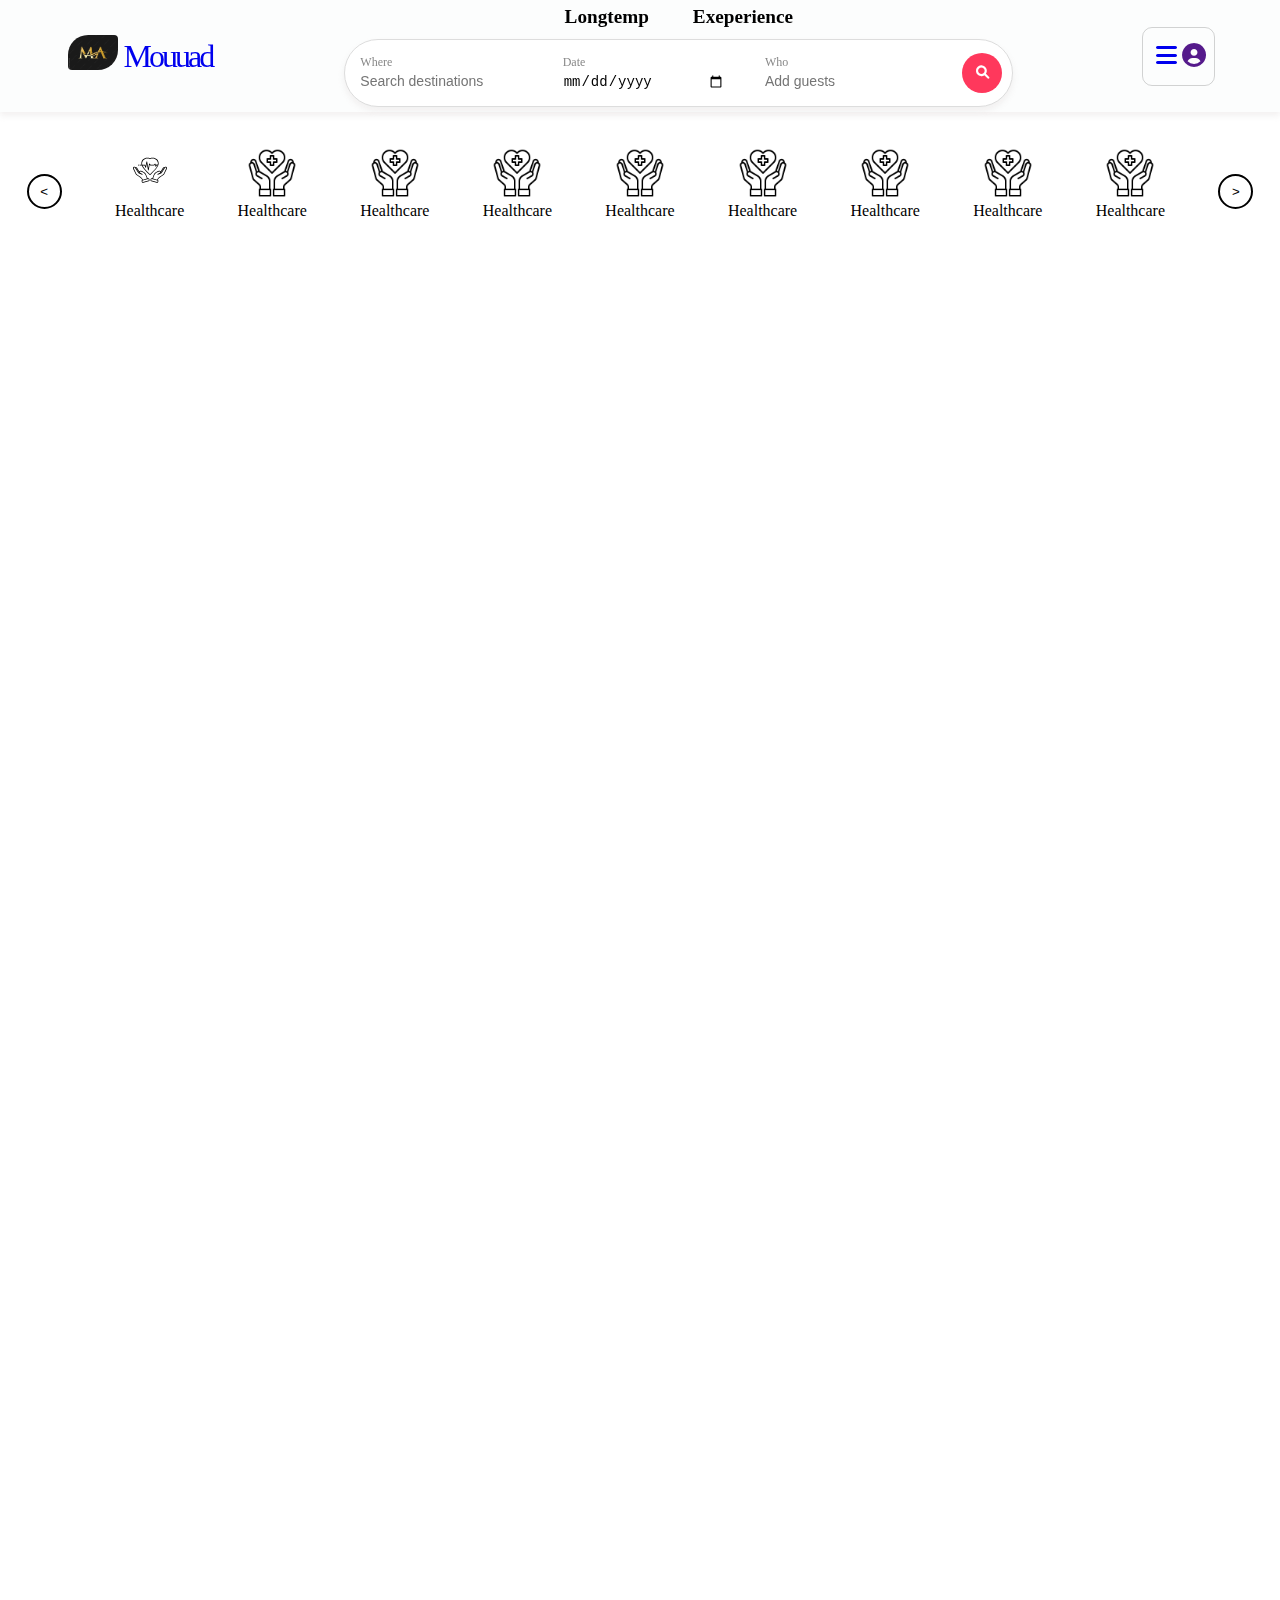
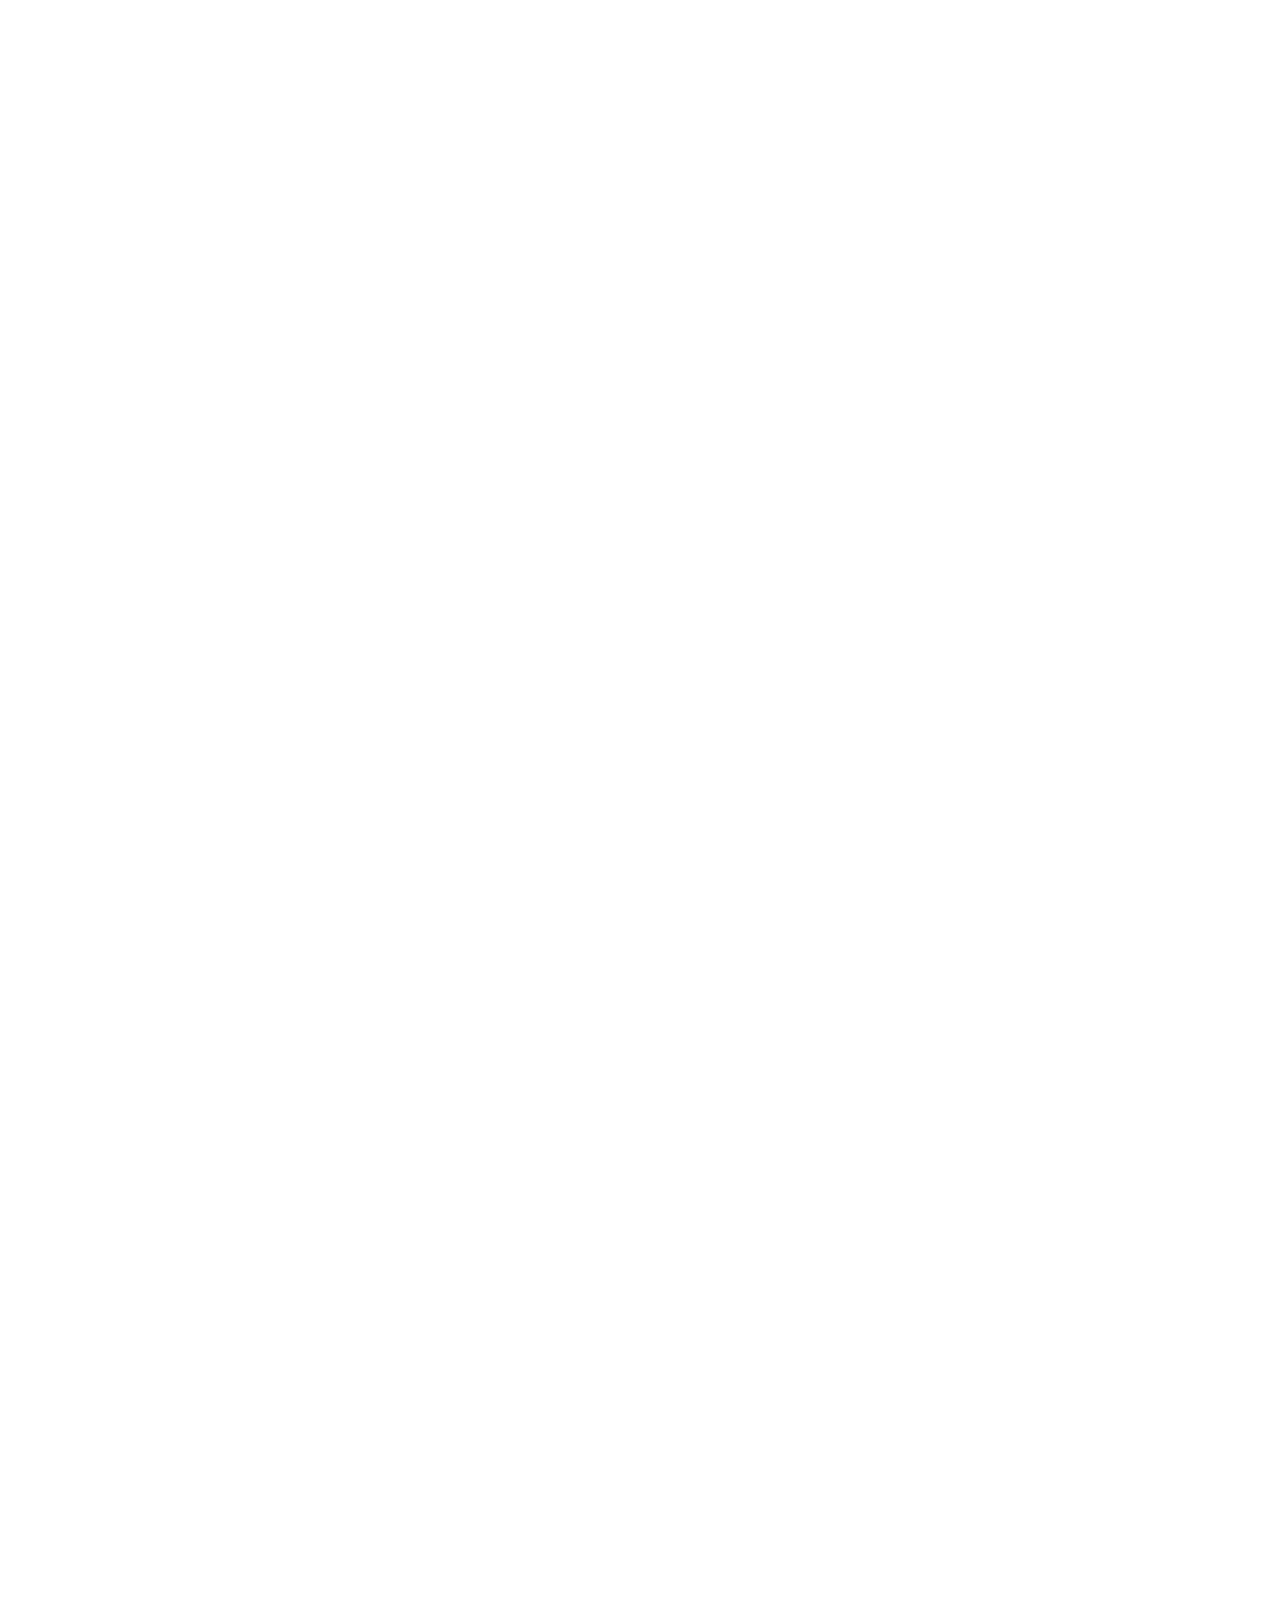
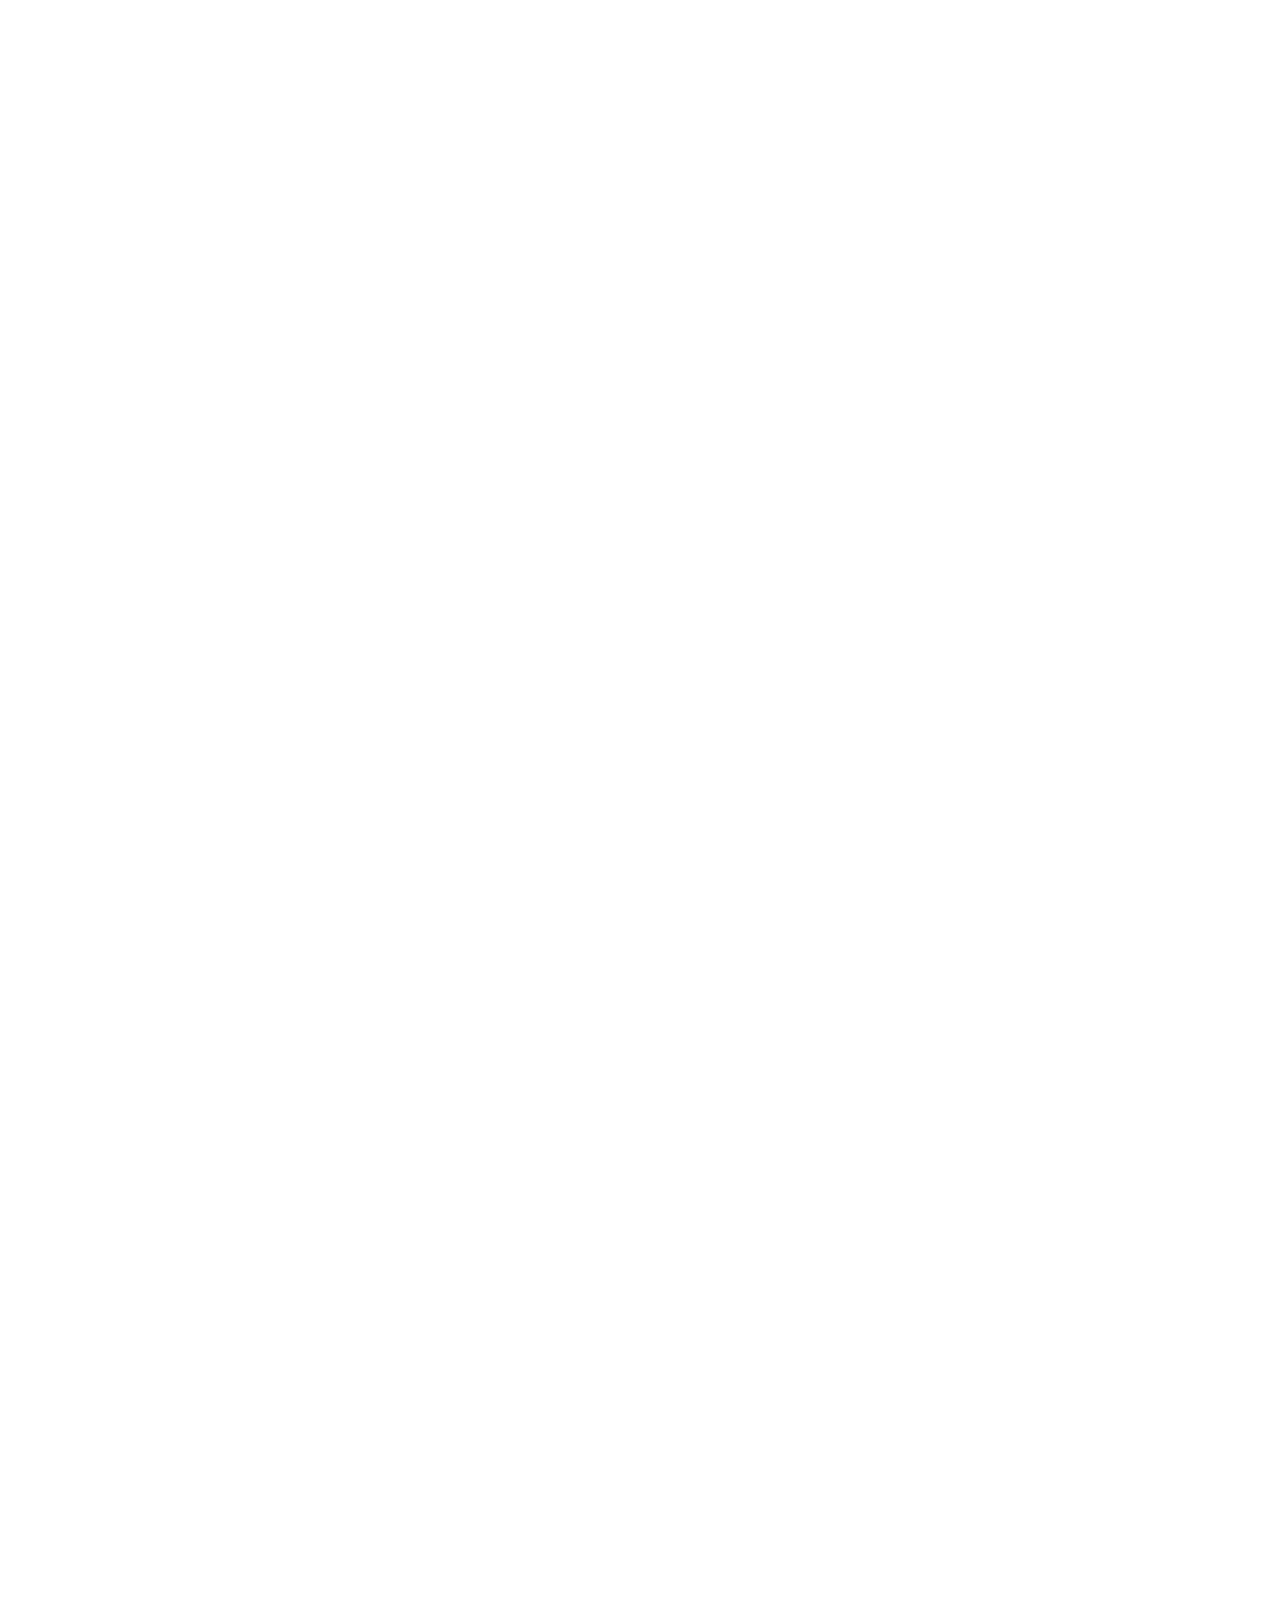
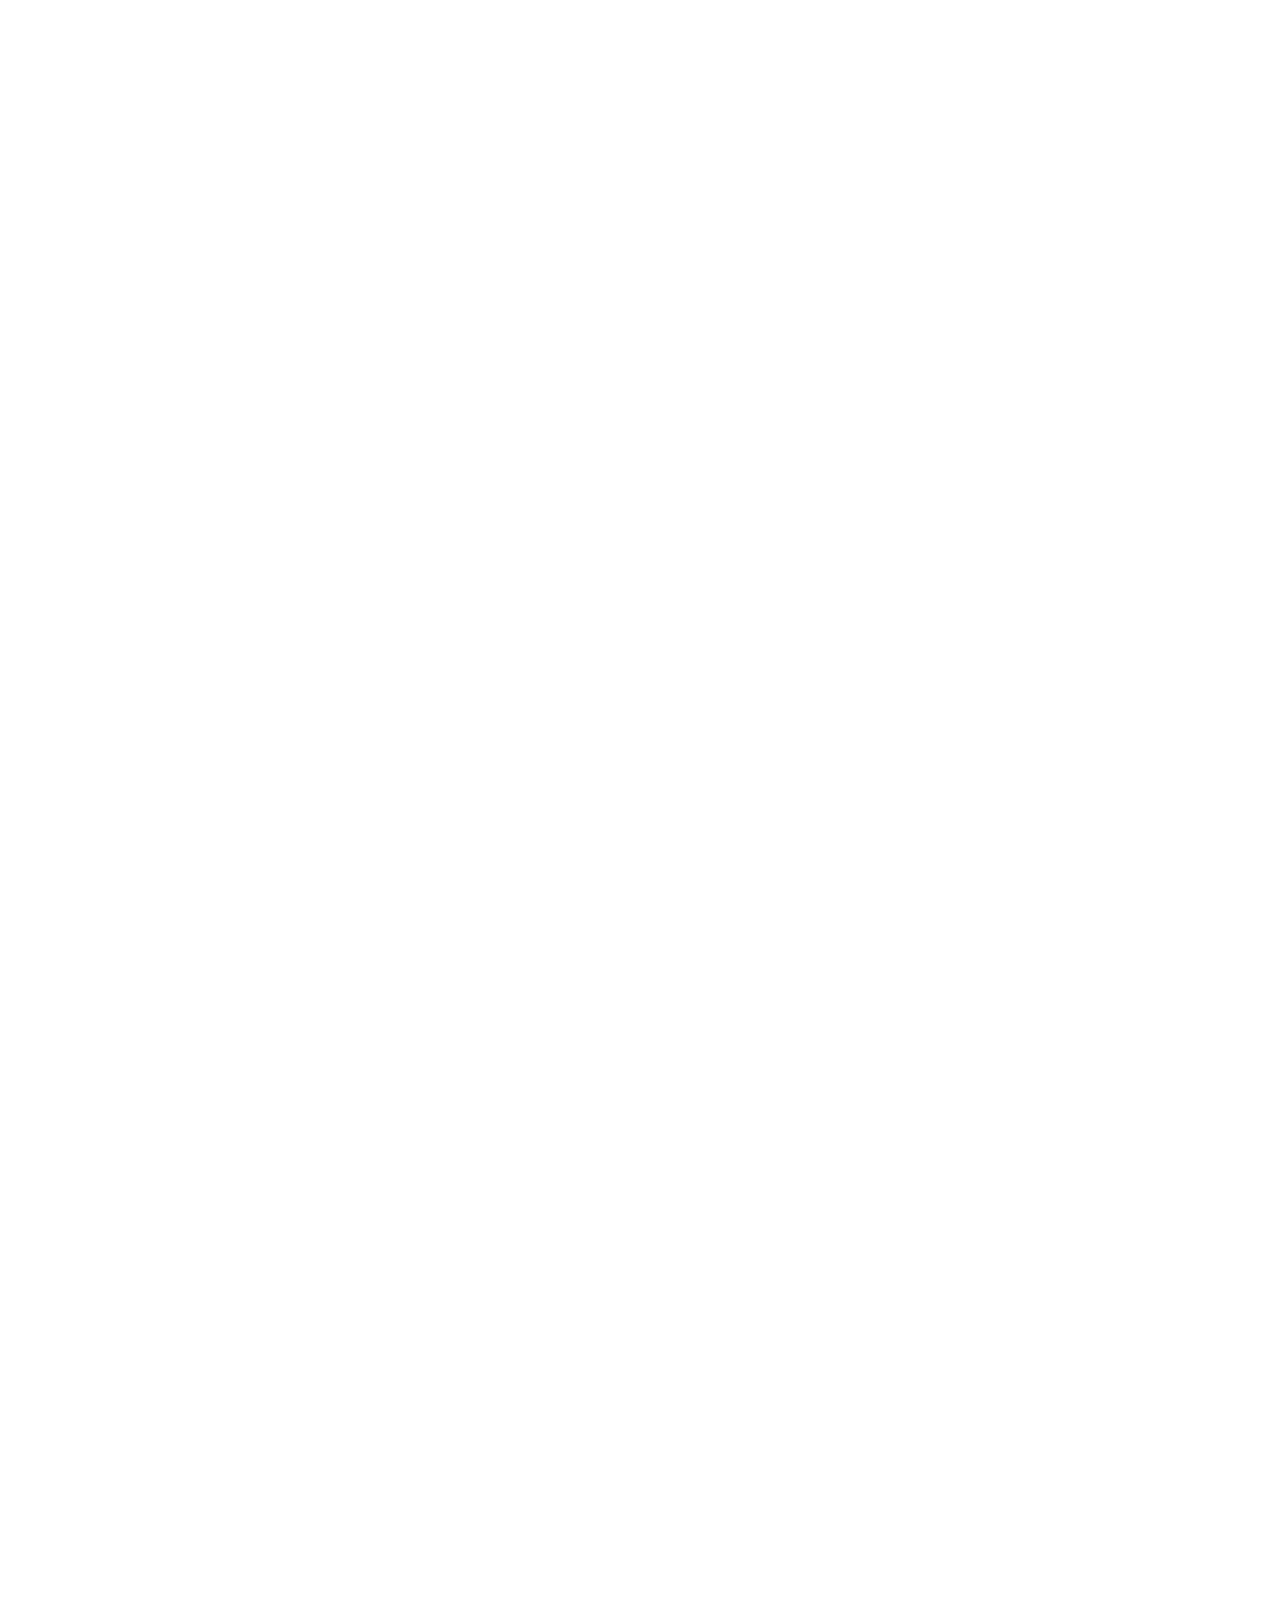
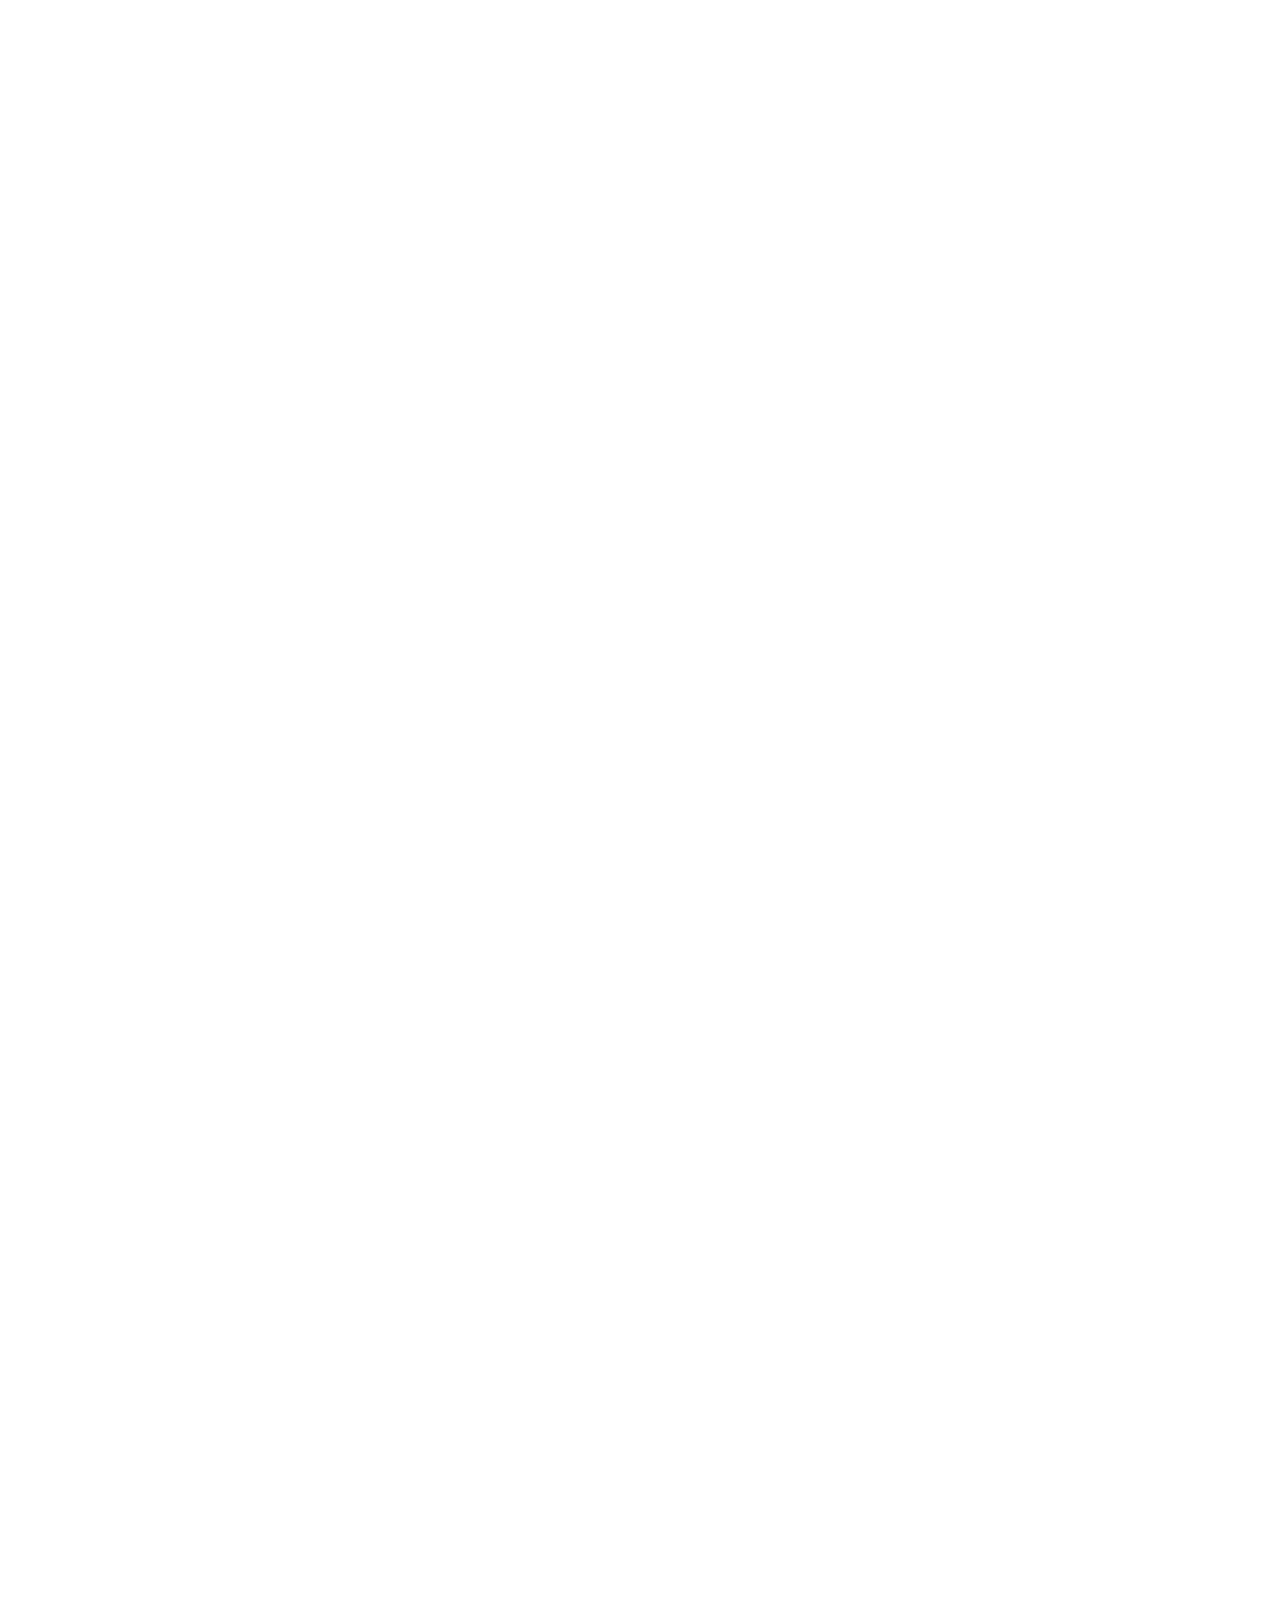
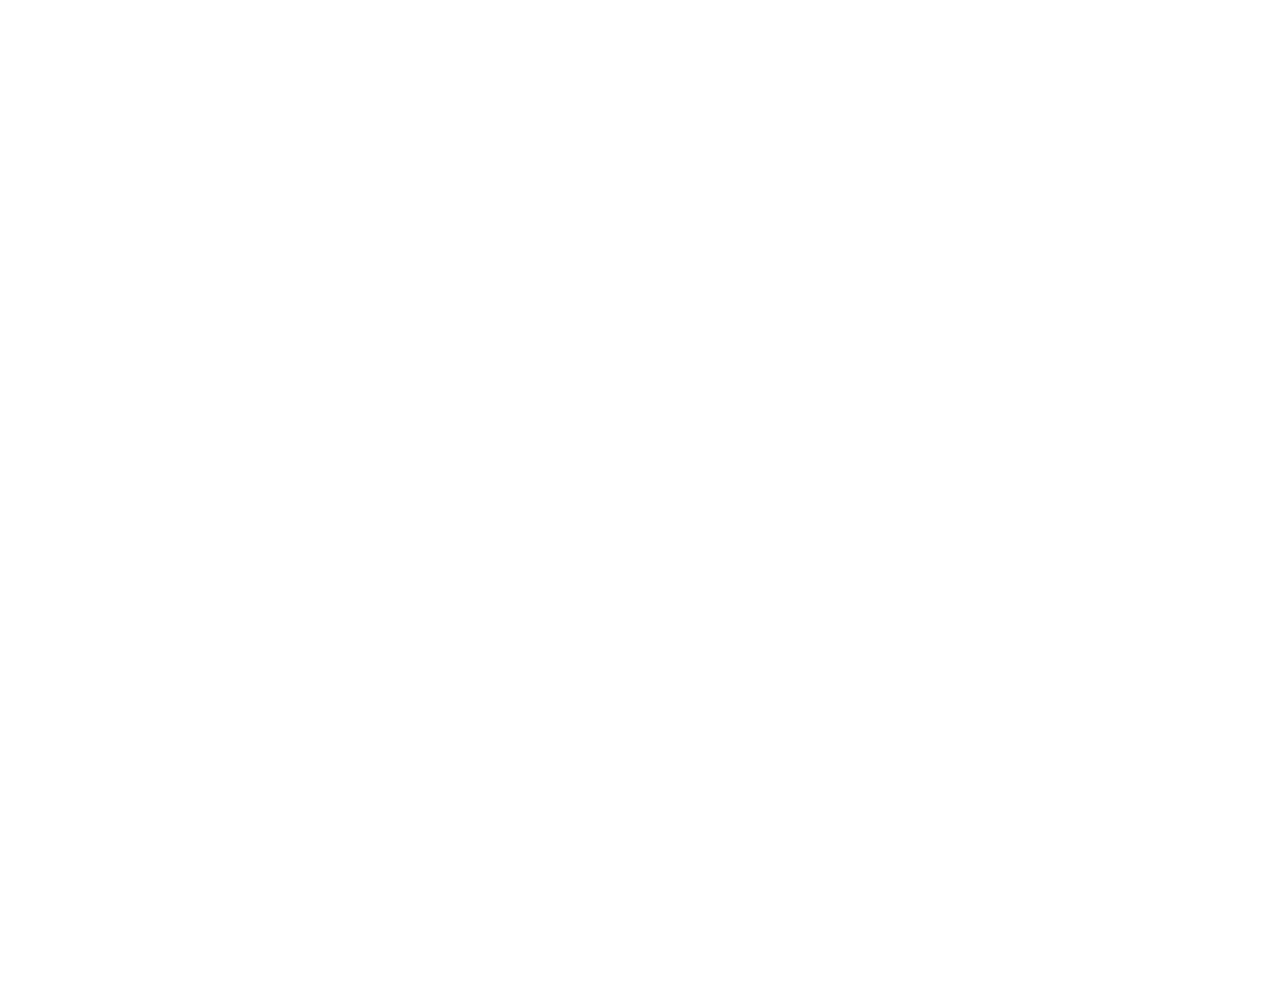
<file: Home/idex.html>
<!doctype html>
<html lang="en">
  <head>
    <meta charset="UTF-8" />
    <meta name="viewport" content="width=device-width, initial-scale=1.0" />
    <title>Custom Navbar</title>
    <link rel="stylesheet" href="styles/navigation_styling.css" />
    <link rel="stylesheet" href="styles/more_info.css" />
    <link
      rel="stylesheet"
      href="https://cdnjs.cloudflare.com/ajax/libs/font-awesome/6.0.0-beta3/css/all.min.css"
    />
    <link rel="stylesheet" href="styles/categories.css" />
  </head>

  <body>
    <header>
      <nav class="navbar">
        <div class="logo">
          <a href="£"
            ><img
              src="images/1000_F_366767154_P5spXH0CnY73eVNltfnygdglCEYyYE2n.jpg"
              alt=""
          /></a>
          <a href="#">Mouuad</a>
        </div>
        <div class="search-part">
          <div class="separate">
            <a href="#">Longtemp</a>
            <a href="#">Exeperience</a>
          </div>
          <div class="search-bar">
            <div class="search-section">
              <label for="where">Where</label>
              <input type="text" id="where" placeholder="Search destinations" />
            </div>
            <div class="search-section">
              <label for="date">Date</label>
              <input type="date" id="date" placeholder="Add dates" />
            </div>
            <div class="search-section">
              <label for="who">Who</label>
              <input type="text" id="who" placeholder="Add guests" />
            </div>
            <button>
              <i class="fas fa-search"></i>
            </button>
          </div>
        </div>
        <div class="account-icon">
          <a href="#" class="more_sett">
            <i class="fas fa-bars"></i>
          </a>
          <a href="">
            <i class="fas fa-user-circle"></i>
          </a>
        </div>
      </nav>
      <section class="log-sign">
        <ul>
          <a href="">
            <li>Login</li>
          </a>
          <a href="">
            <li>Signup</li>
          </a>
          <a href="">
            <li>HelpCenter</li>
          </a>
          <a href="">
            <li>HelpCenter</li>
          </a>
          <a href="">
            <li>HelpCenter</li>
          </a>
        </ul>
      </section>
    </header>
    
    <main class="services">
      <div class="categories">
        <button class="left-categories">&lt;</button>
        <div class="category">
          <img
            class="healthcare"
            src="images/categories_icons/noun-healthcare-7394534.svg"
          />
          <p>Healthcare</p>
        </div>
        <div class="category">
          <img
            class="healthcare"
            src="images/categories_icons/healthcare.png"
          />
          <p>Healthcare</p>
        </div>
        <div class="category">
          <img
            class="healthcare"
            src="images/categories_icons/healthcare.png"
          />
          <p>Healthcare</p>
        </div>
        <div class="category">
          <img
            class="healthcare"
            src="images/categories_icons/healthcare.png"
          />
          <p>Healthcare</p>
        </div>
        <div class="category">
          <img
            class="healthcare"
            src="images/categories_icons/healthcare.png"
          />
          <p>Healthcare</p>
        </div>
        <div class="category">
          <img
            class="healthcare"
            src="images/categories_icons/healthcare.png"
          />
          <p>Healthcare</p>
        </div>
        <div class="category">
          <img
            class="healthcare"
            src="images/categories_icons/healthcare.png"
          />
          <p>Healthcare</p>
        </div>
        <div class="category">
          <img
            class="healthcare"
            src="images/categories_icons/healthcare.png"
          />
          <p>Healthcare</p>
        </div>

        <div class="category">
          <img
            class="healthcare"
            src="images/categories_icons/healthcare.png"
          />
          <p>Healthcare</p>
        </div>
        <button class="right-categories">&gt;</button>
      </div>
    </main>
  </body>
  <script src="script.js"></script>
</html>
</file>
<file: Home/styles/navigation_styling.css>
*{
    padding: 0;
    margin: 0;
    box-sizing: border-box;
}

body{
  width: 100%;
  height: 1000vh;
}
 

.navbar{
    display: flex;
    align-items: center;
    justify-content: space-around;
    width: 100%;
    height: 7rem;
    position: fixed;
    box-shadow: 0 4px 6px rgba(230, 227, 227, 0.484);
    background-color: rgb(252, 253, 253);
    z-index: 1;
}

.navbar .logo {
    display: flex;
    align-items: center;
    justify-self: center;
}

.navbar .logo a{
    text-decoration: none;
    font-family: cursive;
    margin: 3px ;
    font-size: 2rem;
    letter-spacing: -3px;
}

.navbar .logo img{
    width: 50px;
    border-radius: 20px 4px;
}

.search-part{
  max-width: 700px;
  height: 100%;
  display: flex;
  flex-direction: column;
  justify-content: space-around;
  align-items: center;
}

.search-part .separate a{
  text-decoration: none;
  margin: 0 20px;
  font-size: 1.2rem;
  font-family: Georgia, 'Times New Roman', Times, serif;
  color: black;
  font-weight: 600;
  transition: .5s;
}

/* this line for dispatae the code when i scroll down */

.hidden {
  display: none;/* Make the element invisible */
  pointer-events: none; /* Disable interactions */
  transition: opacity 0.3s ease; /* Smooth fade out */
}


.search-part .separate a:hover{
  color: rgba(0, 0, 0, 0.274);
}

.search-bar{
    display: flex;
    align-items: center;
    justify-content: space-between;
    background: #ffffff;
    border: 1px solid #ddd;
    border-radius: 50px;
    box-shadow: 0 4px 6px rgba(230, 227, 227, 0.484);
    max-width: 700px;
    /* max-height: 200px; */
}
.search-bar .search-section {
    flex: 1;
    margin-right: 10px;
    padding: 15px;
    border-radius: 50px;
  }

  .search-bar .search-section:hover{
    background-color: #e3dbdd4f;
  }
  .search-bar label {
    font-size: 12px;
    color: #888;
    display: block;
  }

  .search-bar input {
    border: none;
    outline: none;
    font-size: 14px;
    width: 100%;
    margin-top: 3px;
  }

  .search-bar button {
    background-color: #ff385c;
    color: white;
    border: none;
    border-radius: 50%;
    width: 40px;
    height: 40px;
    display: flex;
    align-items: center;
    justify-content: center;
    cursor: pointer;
    margin: 10px;
  }
.account-icon{
  width:auto;
  display: flex;
  justify-content: space-evenly;
  align-items: center;
  border: 1px solid rgba(0, 0, 0, 0.167);
  border-radius: 10px;
  padding: 15px 8px;
}
.account-icon a{
  text-decoration: none;
  border-radius: 12px;
  font-size:1.5rem;
  /* padding-right: 1px; */
  padding-left:5px ;
}

  @media (max-width: 700px) {
    .navbar .logo {
      display: none;
    }
    .search-bar{
      width: 90%;
    }
    .account-icon{
      width: 10%;
      margin: 2px;
      padding: 4px; 
    }
    /* .account-icon a{
      padding: 4px; 
    } */
  }
</file>
<file: Home/styles/more_info.css>
.log-sign {
  position: absolute;
  width: 15rem;
  left: 79.3%;
  top: 17%;
  border: 2px solid rgb(236, 236, 236);
  border-radius: 10px;
  background-color: #ffffffe3;
  transform: scaleY(0); 
  transform-origin: top; 
  opacity: 0;
  transition: transform 0.5s ease, opacity 0.5s ease; 
  z-index: 1000;
}

.log-sign.active {
  transform: scaleY(1); 
  opacity: 1; 
  position: fixed;
}

.log-sign ul {
  height: 100%;
  list-style: none;
  font-size: 1.2rem;
  font-family: 'Courier New', Courier, monospace;
  display: flex;
  flex-direction: column;
  justify-content: space-between;
  padding: 0;
  margin: 5px;
}

.log-sign ul a {
  padding: 10px;
  text-decoration: none;
  font-weight: bold;
  width: 100%;
  border-radius: 12px;
  margin: 2px;
  font-size: 1.4rem;
  transition: background-color 0.3s ease, color 0.3s ease;
}

.log-sign ul a:hover {
  background-color: #aeaeae55;
  color: rgb(0, 0, 0);
}

/* Responsive adjustments */
@media (max-width: 700px) {
  .log-sign {
    position: absolute; /* Keep aligned properly */
    width: auto;
    left: 63%;
  }
}
</file>
<file: Home/styles/categories.css>
.services{
    width: 100%;
}

.categories {
    display: flex;
    color: black;
    align-items: center;
    justify-content: space-around;
    margin-top: 20px;
    width:100%;
    position: absolute;
    top: 8rem;
}

.categories img {
    width: 50px;
    height: 50px;
    color: grey;
}
.category {
    text-align: center;
}
.left-categories, .right-categories {
    width: 35px;
    height: 35px;
    border: 2px solid;
    background-color: white;
    border-radius: 50%;
    margin-top: 14px;
}
</file>
